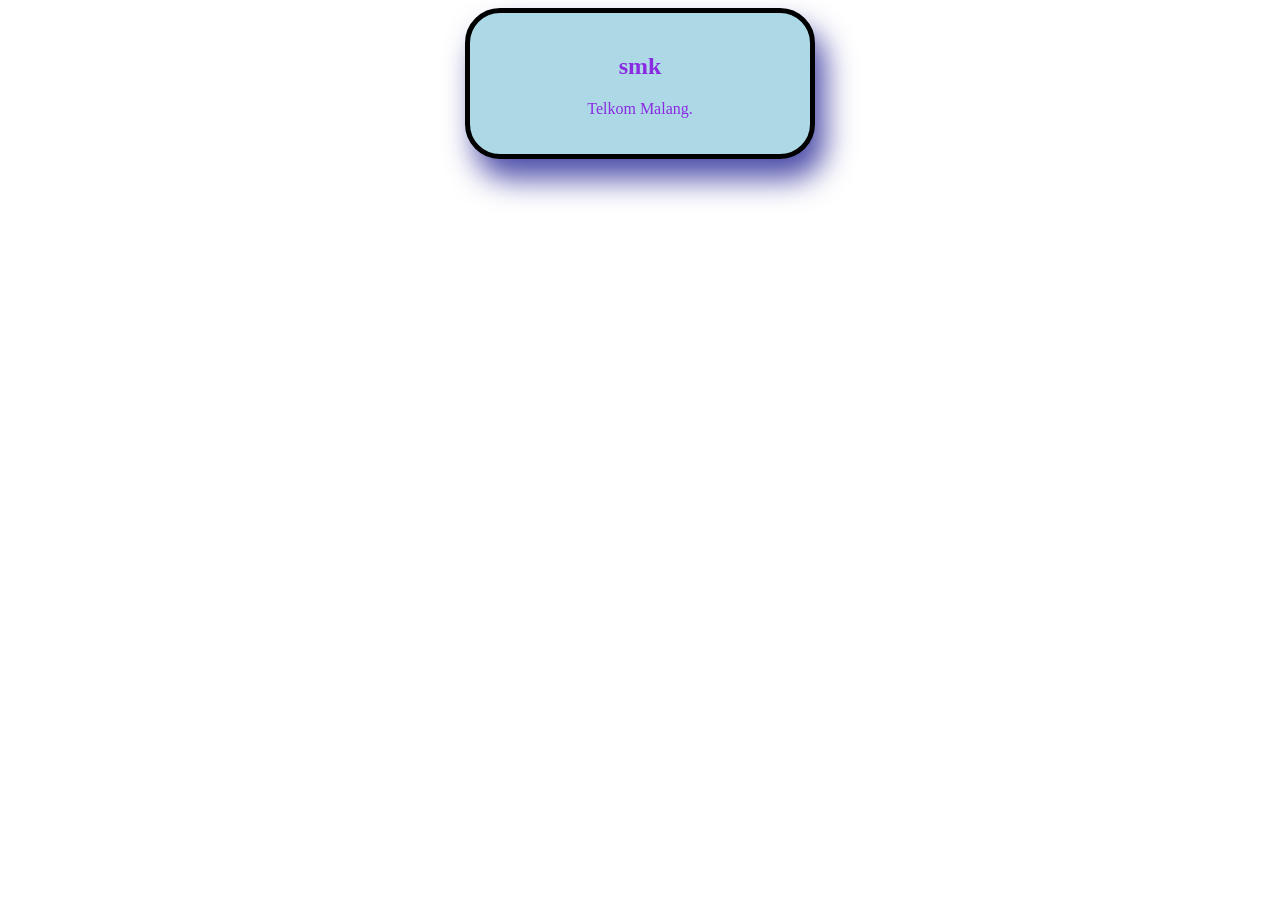
<file: boxmodel/index.html>
<!DOCTYPE html>
<html lang="en">
<head>
    <meta charset="UTF-8">
    <meta name="viewport" content="width=device-width, initial-scale=1.0">
    <title>Document</title>
    <link rel="stylesheet" href="style.css">
</head>
<body>
    <div class="box">
        <h2>smk</h2>
        <p>Telkom Malang.</p>
    </div>
    
</body>
</html>
</file>
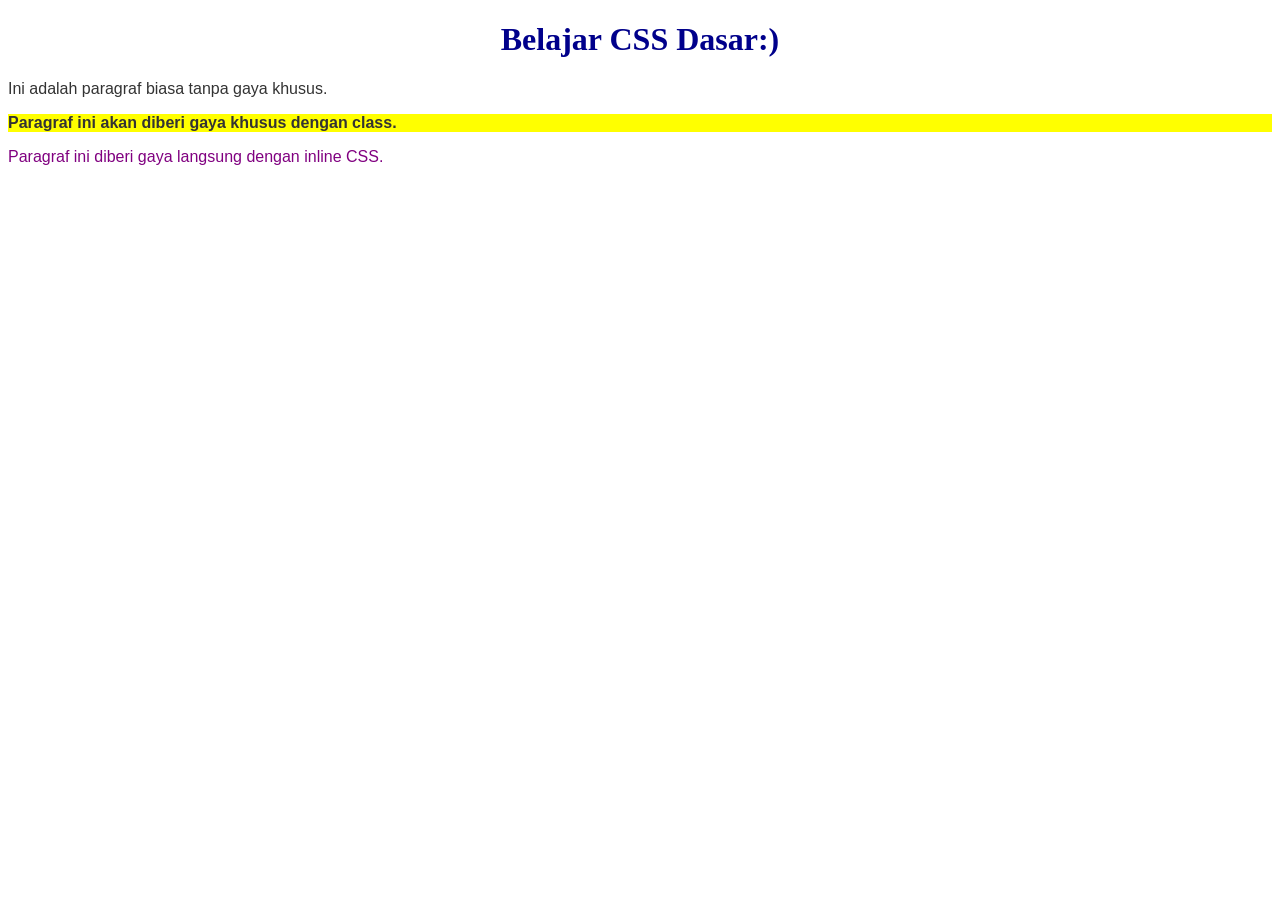
<file: praktikum-css-p3/index.html>
<!DOCTYPE html>
<html lang="id">
<head>
  <meta charset="UTF-8">
  <title>Latihan CSS Dasar</title>
  <link rel="stylesheet" href="style.css">
</head>
<body>
  <h1 id="judul-utama">Belajar CSS Dasar:)</h1>
  <p>Ini adalah paragraf biasa tanpa gaya khusus.</p>
  <p class="highlight">Paragraf ini akan diberi gaya khusus dengan class.</p>
  <p style="color: purple;">Paragraf ini diberi gaya langsung dengan inline CSS.</p>
</body>
</html>
</file>
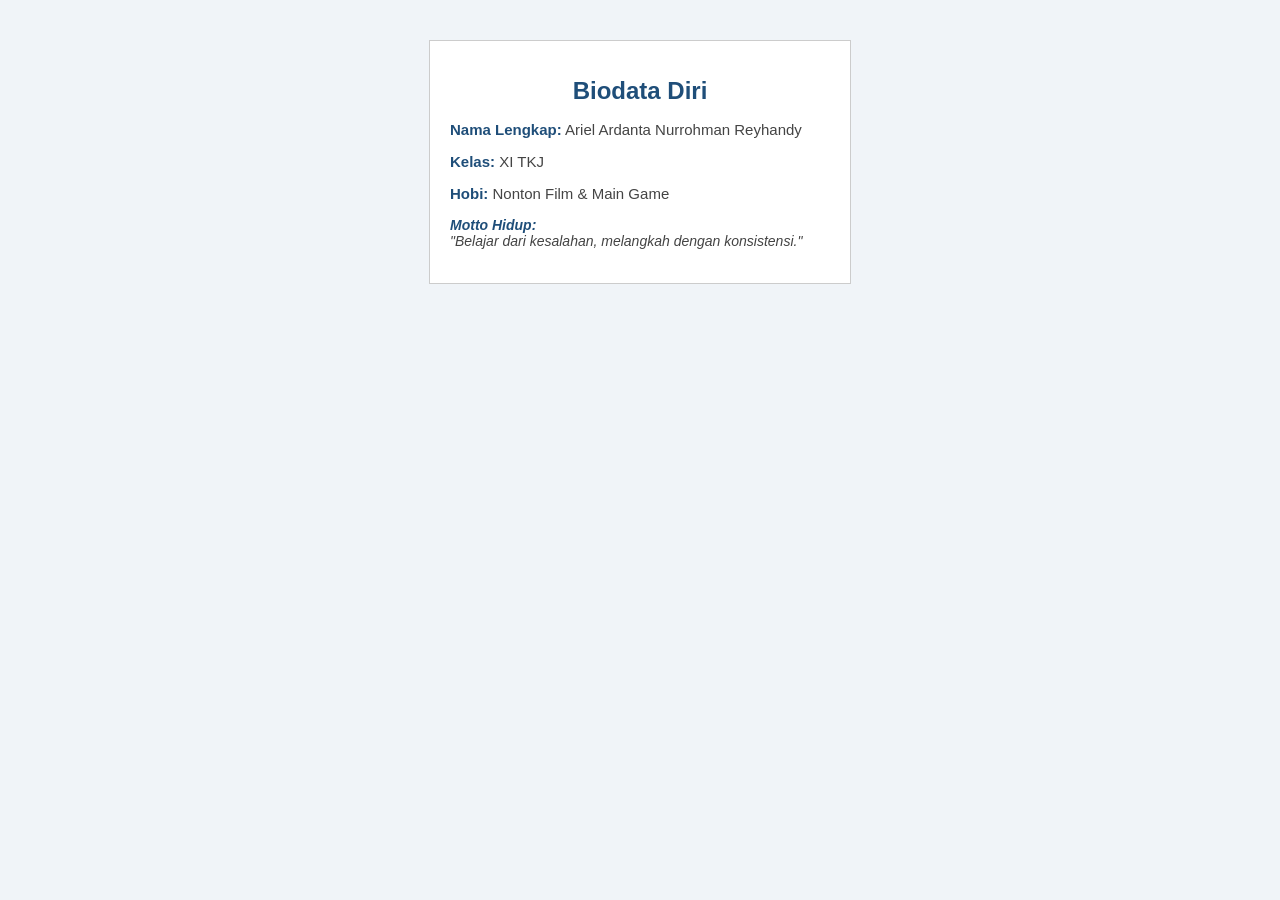
<file: tugas mandiri/index.html>
<!DOCTYPE html>
<html lang="id">
<head>
  <meta charset="UTF-8">
  <title>Biodata Diri - Ariel</title>
  <link rel="stylesheet" href="style.css">
</head>
<body>

  <div id="biodata-card">
    <h1>Biodata Diri</h1>

    <p><span class="label">Nama Lengkap:</span> Ariel Ardanta Nurrohman Reyhandy</p>
    <p><span class="label">Kelas:</span> XI TKJ</p>
    <p><span class="label">Hobi:</span> Nonton Film &amp; Main Game</p>
    
    <p class="teks-motto">
      <span class="label">Motto Hidup:</span><br>
      "Belajar dari kesalahan, melangkah dengan konsistensi."
    </p>
  </div>

</body>
</html>
</file>
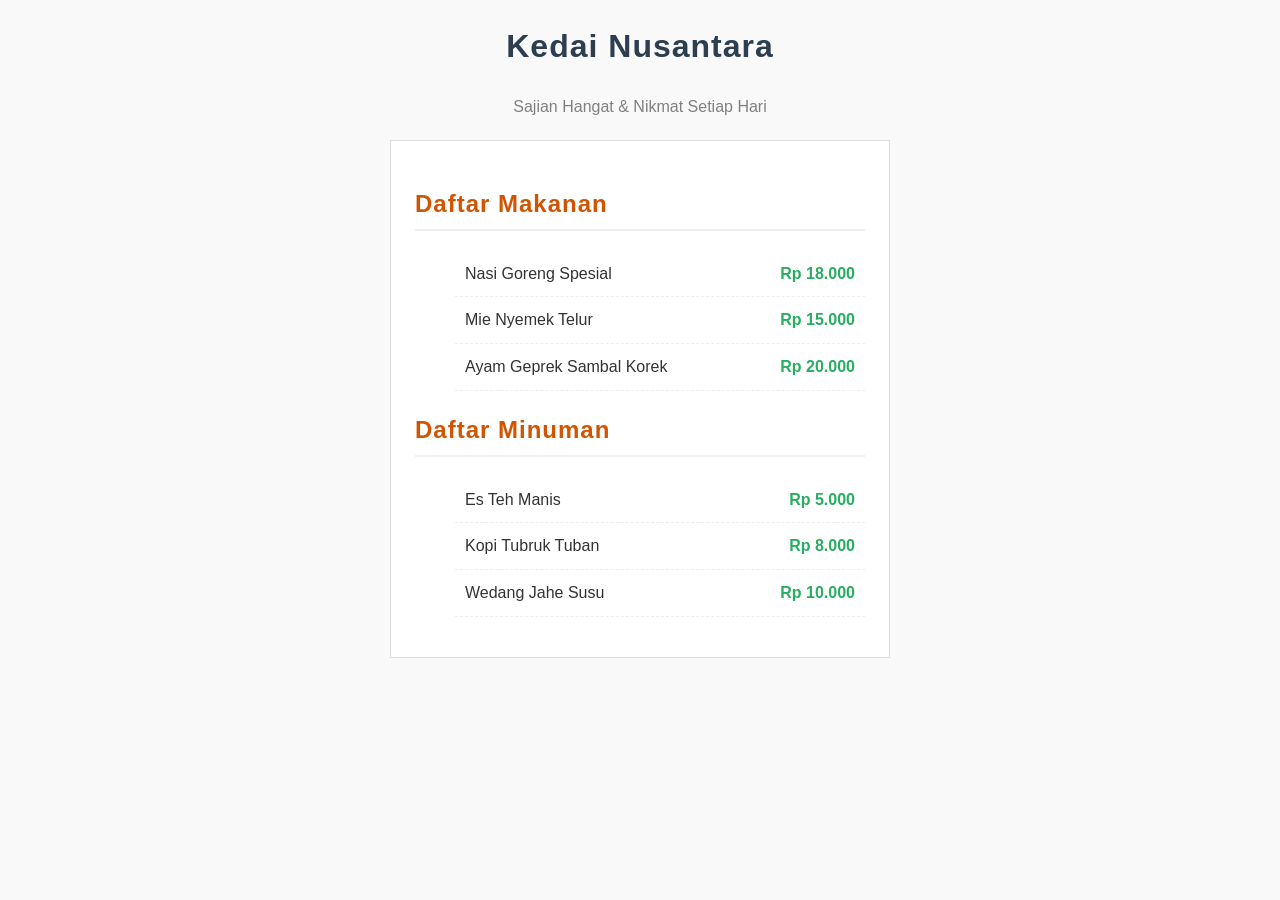
<file: warung/index.html>
<!DOCTYPE html>
<html lang="id">
<head>
  <meta charset="UTF-8">
  <title>Kedai Kopi & Makan</title>
  <link rel="stylesheet" href="menu-style.css">
</head>
<body>

  <h1>Kedai Nusantara</h1>
  <p class="tagline">Sajian Hangat & Nikmat Setiap Hari</p>

  <div class="kontainer-menu">
    <h2>Daftar Makanan</h2>
    <ul class="daftar-menu">
      <li><span>Nasi Goreng Spesial</span> <strong>Rp 18.000</strong></li>
      <li><span>Mie Nyemek Telur</span> <strong>Rp 15.000</strong></li>
      <li><span>Ayam Geprek Sambal Korek</span> <strong>Rp 20.000</strong></li>
    </ul>

    <h2>Daftar Minuman</h2>
    <ul class="daftar-menu">
      <li><span>Es Teh Manis</span> <strong>Rp 5.000</strong></li>
      <li><span>Kopi Tubruk Tuban</span> <strong>Rp 8.000</strong></li>
      <li><span>Wedang Jahe Susu</span> <strong>Rp 10.000</strong></li>
    </ul>
  </div>

</body>
</html>
</file>
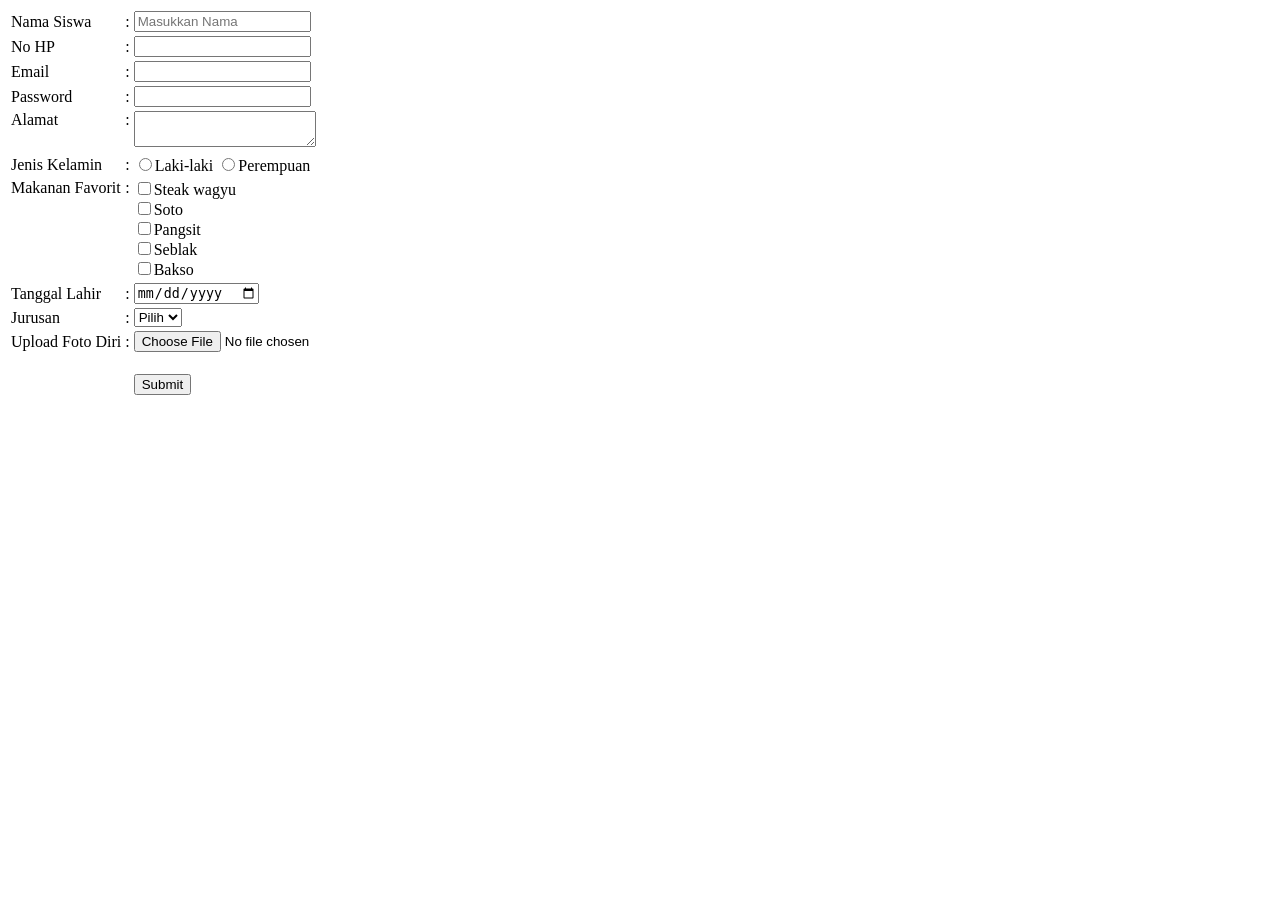
<file: form.html>
<!DOCTYPE html>
<html>
<head>
    <title>FORM</title>
    <style>
        input[type=number]::-webkit-inner-spin-button, 
        input[type=number]::-webkit-outer-spin-button { 
            -webkit-appearance: none; 
            margin: 0; 
        }
        input[type=number] {
            -moz-appearance: textfield;
        }
    </style>
</head>
<body>
    <form>
        <table>
            <tr>
                <td><label>Nama Siswa</label></td>
                <td>:</td>
                <td><input type="text" required placeholder="Masukkan Nama"></td>
            </tr>
            <tr>
                <td><label>No HP</label></td>
                <td>:</td>
                <td><input type="number" required></td>
            </tr>
            <tr>
                <td><label>Email</label></td>
                <td>:</td>
                <td><input type="email" required></td>
            </tr>
            <tr>
                <td><label>Password</label></td>
                <td>:</td>
                <td><input type="password" required></td>
            </tr>
            <tr>
                <td valign="top"><label>Alamat</label></td>
                <td valign="top">:</td>
                <td><textarea required></textarea></td>
            </tr>
            <tr>
                <td><label>Jenis Kelamin</label></td>
                <td>:</td>
                <td>
                    <input type="radio" name="jeniskelamin" required>Laki-laki
                    <input type="radio" name="jeniskelamin">Perempuan
                </td>
            </tr>
            <tr>
                <td valign="top"><label>Makanan Favorit</label></td>
                <td valign="top">:</td>
                <td>
                    <input type="checkbox" name="makanan" required>Steak wagyu<br>
                    <input type="checkbox" name="makanan">Soto<br>
                    <input type="checkbox" name="makanan">Pangsit<br>
                    <input type="checkbox" name="makanan">Seblak<br>
                    <input type="checkbox" name="makanan">Bakso
                </td>
            </tr>
            <tr>
                <td><label>Tanggal Lahir</label></td>
                <td>:</td>
                <td><input type="date" required></td>
            </tr>
            <tr>
                <td><label>Jurusan</label></td>
                <td>:</td>
                <td>
                    <select name="jurusan" required>
                        <option value="">Pilih</option>
                        <option value="TKJ">TKJ</option>
                        <option value="rpl">RPL</option>
                        <option value="pg">PG</option>
                    </select>
                </td>
            </tr>
            <tr>
                <td><label>Upload Foto Diri</label></td>
                <td>:</td>
                <td><input type="file" required></td>
            </tr>
            <tr>
                <td></td>
                <td></td>
                <td>
                    <br>
                    <button type="submit">Submit</button>
                </td>
            </tr>
        </table>
    </form>
</body>
</html>
</file>
<file: boxmodel/style.css>
.box {
    width: 300px;
    padding: 20px;
    border: 5px solid black;
    margin: 20px;
    background-color: lightblue;
    color: blueviolet;
    text-align: center;
    border-radius: 35px;
    margin:auto;
    box-shadow: 10px 20px 30px rgb(78, 78, 170);
}
</file>
<file: praktikum-css-p3/style.css>
/* Langkah 6: Element selector */
p {
  font-family: Arial, sans-serif;
  color: #333333;
}
.highlight {
  background-color: yellow;
  font-weight: bold;
}
#judul-utama {
  color: darkblue;
  text-align: center;
}
</file>
<file: tugas mandiri/style.css>
body {
  background-color: #f0f4f8;
  font-family: Arial, sans-serif;
  color: #333333;
}
h1 {
  color: #1f4e79;
  font-size: 24px;
  text-align: center;
}
p {
  font-size: 15px;
  color: #444444;
}
.label {
  font-weight: bold;
  color: #1f4e79;
}
.teks-motto {
  font-style: italic;
  font-size: 14px;
}
#biodata-card {
  background-color: #ffffff;
  width: 380px;
  margin: 40px auto;
  padding: 20px;
  border: 1px solid #cccccc;
}
</file>
<file: warung/menu-style.css>
body {
  font-family: Arial, sans-serif;
  line-height: 1.6;
  background-color: #f9f9f9;
  color: #333333;
}

h1 {
  font-family: "Segoe UI", Tahoma, sans-serif;
  text-align: center;
  color: #2c3e50;
}

.tagline {
  text-align: center;
  color: gray;
}

h1, h2 {
  letter-spacing: 1px;
}

h2 {
  color: #d35400;
  border-bottom: 2px solid #ecf0f1;
  padding-bottom: 6px;
}

.kontainer-menu {
  width: 450px;
  margin: 20px auto;
  background-color: white;
  padding: 24px;
  border: 1px solid #ddd;
}

.daftar-menu li {
  list-style: none;
  display: flex;
  justify-content: space-between;
  padding: 10px;
  border-bottom: 1px dashed #eee;
  cursor: pointer;
}

.daftar-menu li:hover {
  background-color: #fcf3cf;
  color: #b7950b;
}

.daftar-menu strong {
  color: #27ae60;
}
</file>
